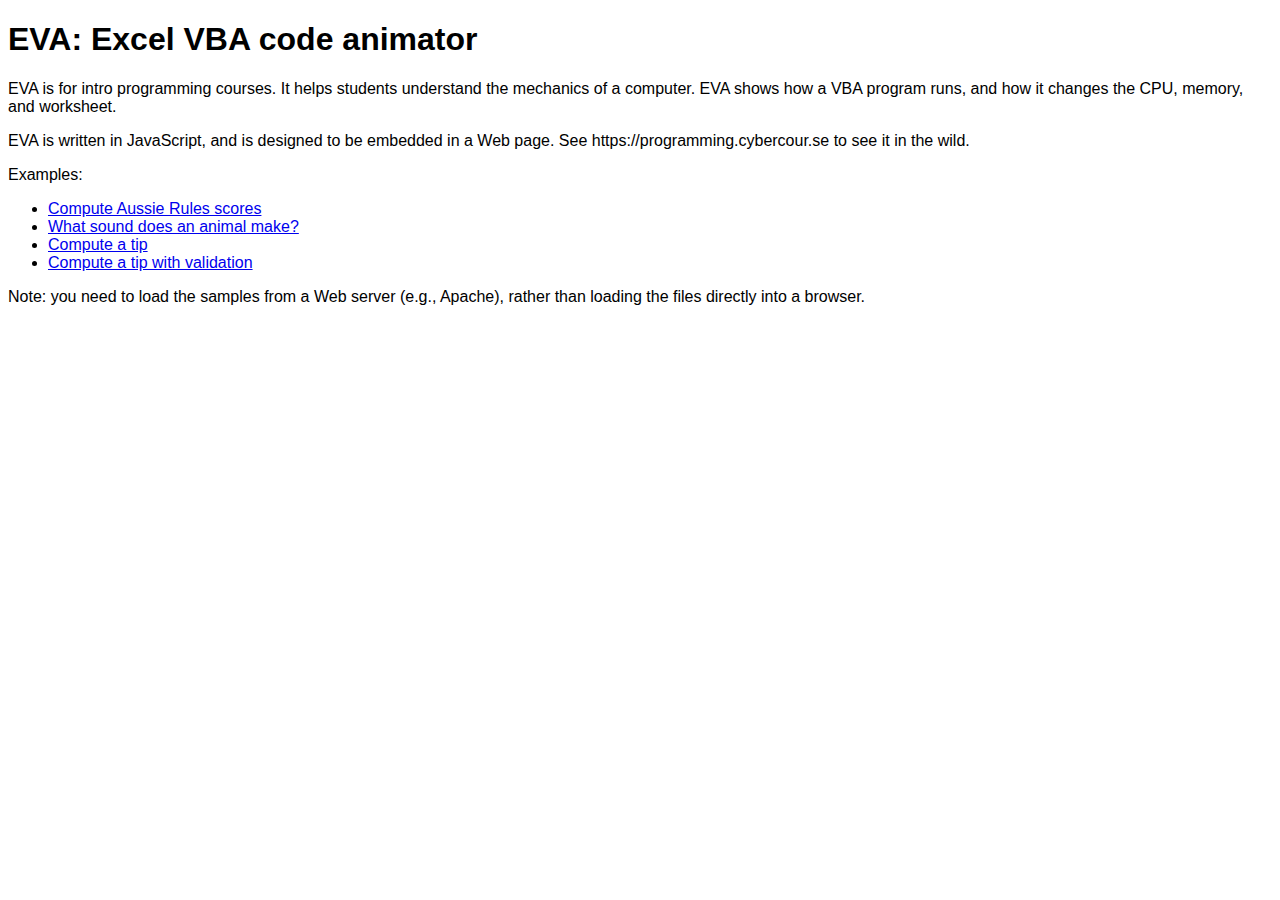
<file: index.html>
<!DOCTYPE html>
<html>
  <head>
    <title>Excel VBA code animator</title>
    <meta charset="UTF-8">
    <meta name="viewport" content="width=device-width, initial-scale=1.0">
    <link rel="icon" type="image/png" href="images/favicon.png">
    <style>
      body {
        font-family: sans-serif;
      }
    </style>
  </head>
  <body>
    <h1>EVA: Excel VBA code animator</h1>

    <p>
      EVA is for intro programming courses. It helps students understand 
      the mechanics of a computer. EVA shows how a VBA program runs, and 
      how it changes the CPU, memory, and worksheet.
    </p>

    <p>
      EVA is written in JavaScript, and is designed to be embedded in a 
      Web page. See https://programming.cybercour.se to see it in the wild.
    </p>
    
    <p>Examples:</p>
    
    <ul>
      <li>
        <a href="aussie-rules.html">Compute Aussie Rules scores</a>
      </li>
      <li>
        <a href="animal-sound.html">What sound does an animal make?</a>
      </li>
      <li>
        <a href="compute-tip.html">Compute a tip</a>
      </li>
      <li>
        <a href="compute-tip-validation.html">Compute a tip with validation</a>
      </li>
    </ul>
    
    <p>
      Note: you need to load the samples from a Web server (e.g., Apache), 
      rather than loading the files directly into a browser.
    </p>

  </body>
</html>
</file>
